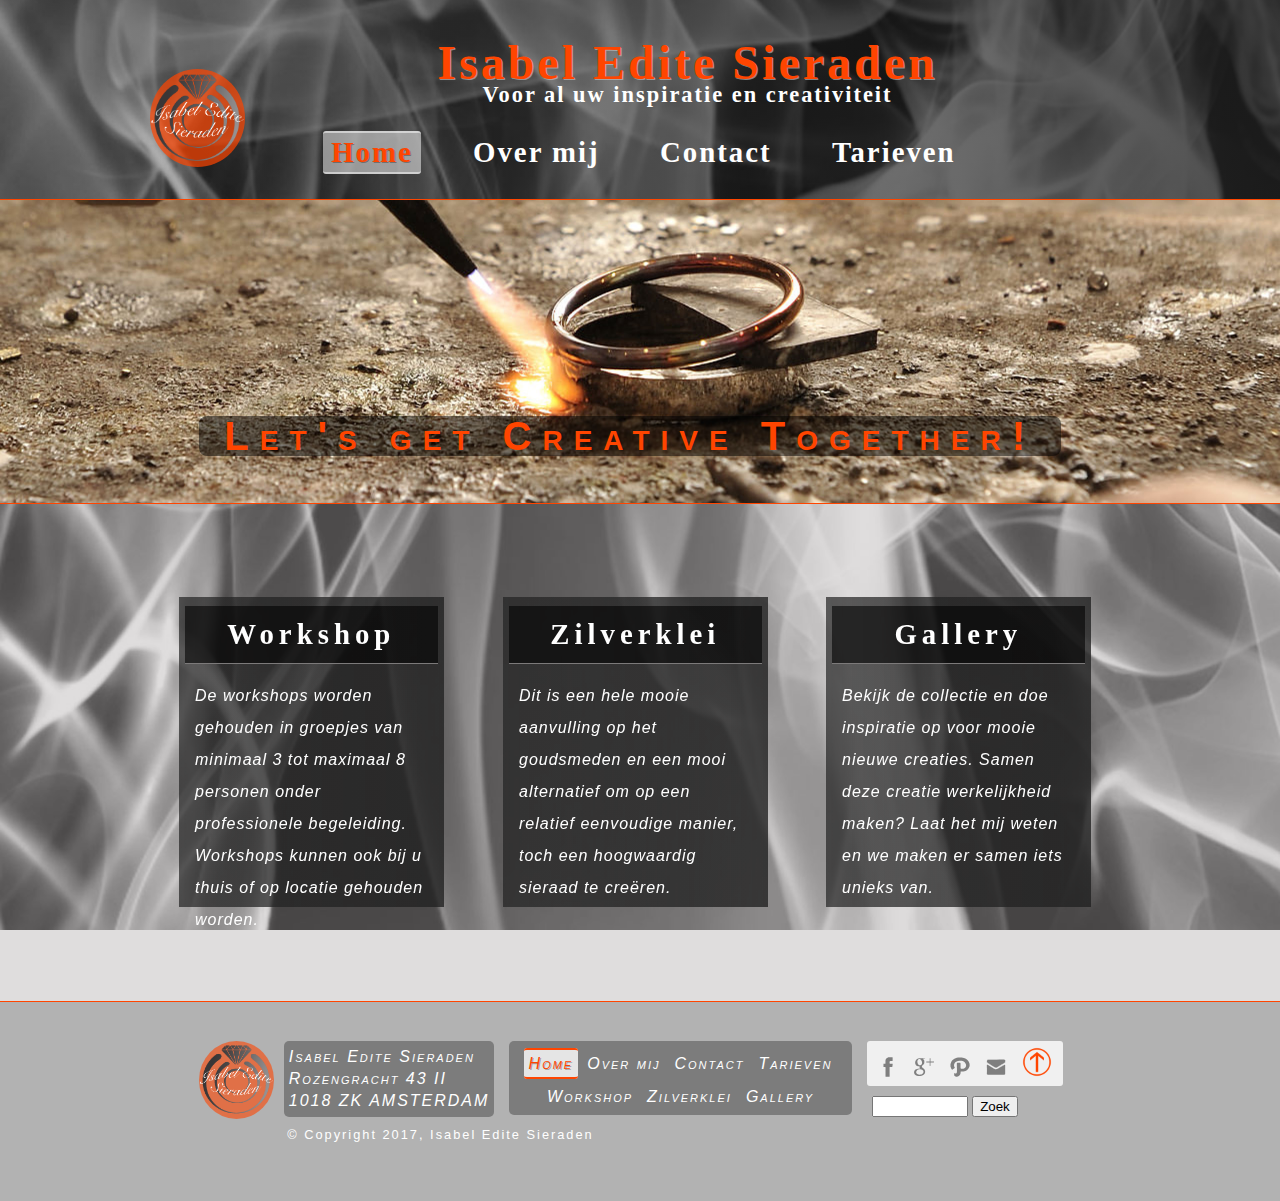
<file: wwwsecond/index.html>
<!doctype html>
<html lang="nl">
<!-- InstanceBegin template="/Templates/ies-temp.dwt" codeOutsideHTMLIsLocked="false" -->
<head>
<meta charset="UTF-8">
<!-- InstanceBeginEditable name="doctitle" -->
<title>Sieraden - Isabel Edite</title>
<!-- InstanceEndEditable -->
<link href="css/css-reset.css" rel="stylesheet" type="text/css">
<!-- CSS Reset van Eric Mayer: Dit document reset alle browser defaults -->
<link href="css/main.css" rel="stylesheet" type="text/css">
<link href="css/hover.css" rel="stylesheet" media="all">
<!-- CSS file met daarin mijn eigen vormgeving -->
<link rel="stylesheet"
  href="https://cdnjs.cloudflare.com/ajax/libs/animate.css/3.5.2/animate.min.css">
<!-- Animate css -->
<!-- InstanceBeginEditable name="head" -->
<meta name="Description" content="Op mijn website 'Isabel Edite Sieraden' vind je informatie en inspiratie voor het maken van sieraden. Samen creatief zijn en mooie tot creaties komen. Neem deel aan mijn workshop zilverklei.">
<style type="text/css">
li#home a {
	color: orangered;
	background-color: rgba(255,255,255,0.5);
	border-bottom: 2px solid rgba(255,255,255,0.5);
	border-top: 2px solid rgba(255,255,255,0.5);
	border-radius: 3px;
	text-shadow: 1px 1px rgba(0,0,0,0.3);
}
li#homeFooter a {
	color: orangered;
	background-color: rgba(255,255,255,0.8);
	border-bottom: 2px solid orangered;
	border-top: 2px solid orangered;
	border-radius: 3px;
	text-shadow: 1px 1px rgba(0,0,0,0.3);
}
</style>
<link rel="shortcut icon" type="image/x-icon" href="favicon.ico">
<!-- InstanceEndEditable -->
</head>
<body id="top">
<!-- Webpage header en navigatie. -->

<header class="mainHeader">
  <div class="container">
    <div class="logo"> <a href="index.html"><img src="images/ring-white-font.png" alt="ring logo" width="95" height="95" /></a> </div>
    <a href="index.html">
    <h1 class="animated slideInLeft">Isabel Edite Sieraden</h1>
    <p class="headAdding">Voor al uw inspiratie en creativiteit</p>
    </a>
    <nav class="navigation">
      <ul class="animated slideInLeft">
        <li id="home"><a href="index.html" >Home</a></li>
        <li id="overMij"><a href="pages/over-mij.html">Over mij</a></li>
        <li id="contact"><a href="pages/contact.html">Contact</a></li>
        <li id="tarieven"><a href="pages/tarieven.html">Tarieven</a></li>
      </ul>
    </nav>
  </div>
</header>

<!-- Webpage Main content. --><!-- InstanceBeginEditable name="EditRegionMainContent" -->
<section class="carousel">
  <div class="container">
    <div class="animated slideInRight">
      <h3>Let's get Creative Together!</h3>
    </div>
  </div>
</section>
<main class="mainContent">
  <div class="container"><a href="pages/workshop.html">
    <div class="card hvr-curl-top-left hvr-glow">
      <div class="cardHeader">
        <h2>Workshop</h2>
      </div>
      <div>
        <p>De workshops worden gehouden in groepjes van minimaal 3 tot maximaal 8 personen onder professionele begeleiding. Workshops kunnen ook bij u thuis of op locatie gehouden worden.</p>
      </div>
    </div>
    </a> <a href="pages/zilverklei.html">
    <div class="card hvr-curl-top-left hvr-glow">
      <div class="cardHeader">
        <h2>Zilverklei</h2>
      </div>
      <div>
        <p>Dit is een hele mooie aanvulling op het goudsmeden en een mooi alternatief om op een relatief eenvoudige manier, toch een hoogwaardig sieraad te creëren. </p>
      </div>
    </div>
    </a> <a href="pages/gallery.html">
    <div class="card hvr-curl-top-left hvr-glow">
      <div class="cardHeader">
        <h2>Gallery</h2>
      </div>
      <div>
        <p>Bekijk de collectie en doe inspiratie op voor mooie nieuwe creaties. Samen deze creatie werkelijkheid maken? Laat het mij weten en we maken er samen iets unieks van.</p>
      </div>
    </div>
    </a> </div>
</main>
<!-- InstanceEndEditable --><!-- Webpage footer. -->
<footer class="footer">
  <div class="container">
    <div class="leftSide"><a href="index.html" class="footerLogo"><img src="images/ring-white-font.png" alt="Isabel Edite Sieraden" width="75" height="75" ></a> </div>
    <div class="adres">
      <h3>Isabel Edite Sieraden</h3>
      <p>Rozengracht 43 II</p>
      <p>1018 ZK  AMSTERDAM</p>
    </div>
    <nav class="footerNavigation">
      <ul>
        <li id="homeFooter"><a href="index.html">Home</a></li>
        <li id="overMijFooter"><a href="pages/over-mij.html">Over mij</a></li>
        <li id="contactFooter"><a href="pages/contact.html">Contact</a></li>
        <li id="tarievenFooter"><a href="pages/tarieven.html">Tarieven</a></li>
      </ul>
      <br/>
      <ul>
        <li id="workshopFooter"><a href="pages/workshop.html">Workshop</a></li>
        <li id="zilverkleiFooter"><a href="pages/zilverklei.html">Zilverklei</a></li>
        <li id="galleryFooter"><a href="pages/gallery.html">Gallery</a></li>
      </ul>
    </nav>
    <aside class="rightSide">
      <ul class="footerIcons">
        <li><a href="https://nl-nl.facebook.com/isabeledite.sieraden.9" target="_blank"><img src="images/facebook2.svg" width="20" height="20" alt=""/></a></li>
        <li><a href="https://plus.google.com/?hl=nl" target="_blank"><img src="images/googleplus2.svg" width="20" height="20" alt=""/></a></li>
        <li><a href="http://pinterest.com" target="_blank"><img src="images/pinterest2.svg" width="20" height="20" alt=""/></a></li>
        <li><a href="https://outlook.live.com/owa/?path=/mail/inbox/rp&authRedirect=true" target="_blank"><img src="images/mail2.svg" width="20" height="20" alt=""/></a></li>
        <li><a href="#top" class="toTop"><img src="images/to-top.png" alt="" height="30" width="30"/></a></li>
      </ul>
    </aside>
    <form id="search" action="http://www.example.org/search.php ">
      <input type="search" class="search" name="search"/>
      <input type="submit" value="Zoek"/>
    </form>
    <p><small>&copy; Copyright 2017, Isabel Edite Sieraden</small></p>
  </div>
</footer>
</body>
<!-- InstanceEnd -->
</html>
</file>
<file: wwwsecond/css/main.css>
@charset "UTF-8";
* {
	/* De width en height worden berekend aan de hand van content, INCLUSIEF eventuele extra padding en border eigenschappen. */
	-webkit-box-sizing: border-box;
	-moz-box-sizing: border-box;
	box-sizing: border-box;
}
html {
	font-size: 100%; /* Font-size van het root-element opgeven, zodat we kunnen rekenen met de REM-unit. 100% komt overeen met 14 à 16 pixels */
	
	/* Backgroud fixed om de achtergrond afbeelding op zij plek re houden tijdens scrollen */
	background: url('../images/smokey-bg.jpg') no-repeat center center fixed;
	/* cover the whole page, voor meerdere browsers */
	-webkit-background-size: cover;
  	-moz-background-size: cover;
 	-o-background-size: cover;
  	background-size: cover;
	background-attachment: fixed;
}
body {
	padding: 0;
	margin: 0;
}
/******************************
		WRAPPER CONTAINER 
******************************/
.container {
	position: relative;
	margin: 0 auto;
	text-align: center;
	width: 980px;
	clear: both; /* Floatgedrag opheffen voor elementen die na .container komen. */
	overflow: hidden; /* Height collapse tegengaan van .container, indien alle 
	childs gefloat zijn. */
}

/******************************
		HEADER - NAVIGATION 
******************************/
.mainHeader {
	position: relative;
	top: 0;
	height: 200px;
	width: 100%;
	/* Gradient background voor de header navigatie, voor meerdere browsers */
	background: -webkit-linear-gradient(left, rgba(34,34,34,0.3), rgba(34,34,34,0.8)); /* For Safari 5.1 to 6.0 */
	background: -o-linear-gradient(right, rgba(34,34,34,0.3), rgba(34,34,34,0.8)); /* For Opera 11.1 to 12.0 */
	background: -moz-linear-gradient(right, rgba(34,34,34,0.3), rgba(34,34,34,0.8)); /* For Firefox 3.6 to 15 */
	background: linear-gradient(to right, rgba(34,34,34,0.3), rgba(34,34,34,0.8));
	border-bottom: 1px solid orangered; /* Orangered, mijn nieuwe lievelingskleur */
}
.mainHeader h1 {
	font-family: 'Snell Roundhand'; /* Passend sierlijk en sjiek font */
	text-align: center;
	margin-top: 4%;
	font-size: 3em;
	color: #FF4500;
	font-weight: bold;
	text-shadow: 1px 1px rgba(205,199,199,0.60);
	letter-spacing: 3px;
}
.mainHeader .container .headAdding {
	color: #FFFFFF;
	font-family: "Snell Roundhand";
	font-size: 1.4rem;
	letter-spacing: 2px;
	line-height: 1rem;
	font-weight: 600;
	margin-bottom: 2%;
}
.mainHeader a:link {
	text-decoration: none;
	
}
.logo {
	float: left;
	top: 0;
	padding-left: 0;
	margin-top: 3%;
	margin-right: 0;
	margin-left: 0;
	margin-bottom: 0;
	border-radius: 50%;
	background-color: rgba(255,69,0,0.70);
}
.navigation ul {
	margin-top: 1%;
	margin-right: 9%;
	margin-left: 0;
	margin-bottom: 1%;
	text-align: center;
	padding-bottom: 0.5em;
}
.navigation li {
	display: inline-block;
	padding-top: 0.3em;
	padding-right: 0.7em;
	padding-left: 0.7em;
	padding-bottom: 0.3em;
	font-size: 1.8rem;
	font-family: 'Snell Roundhand';
	list-style-type: none;
	letter-spacing: 2px;
	font-weight: 600;
}
.navigation li a:link, .navigation li a:visited {
	padding-top: 5px;
	padding-bottom: 5px;
	padding-left: 8px;
	padding-right: 8px;
	color: #ffffff;
	display: block;
	text-decoration: none;
}
.navigation li a:hover {
	color: orangered;
	border-bottom: 2px solid rgba(255,255,255,0.5);
	border-radius: 3px;
}
.navigation li a.active {
	color: orangered;
	background-color: rgba(255,255,255,0.5);
	border-bottom: 2px solid rgba(255,255,255,0.5);
	border-top: 2px solid rgba(255,255,255,0.5);
	border-radius: 3px;
}

/******************************
		CAROUSEL HOMEPAGE 
******************************/
.carousel {
	height: 19rem;
	width: 100%;
	margin-top: 0;
	margin-right: auto;
	margin-left: auto;
	background-image: url(../images/rings-collection.jpg);
	background-color: #f7f7f7;
	background-repeat: no-repeat;
	background-size: cover;
	background-position: 50% 55%;
	border-bottom: 1px solid orangered;
}
.carousel h3 {
	margin-top: 22%;
	font-family: "Gill Sans", "Gill Sans MT", "Myriad Pro", "DejaVu Sans Condensed", Helvetica, Arial, sans-serif;
	font-style: normal;
	font-variant: small-caps;
	font-size: 2.5rem;
	color: #FF4500;
	background-color: rgba(0,0,0,0.50);
	margin-left: 5%;
	font-weight: 600;
	letter-spacing: 11px;
	border-radius: 8px;
	width: 88%;
}

/******************************
	MAIN CONTENT HOMEPAGE
******************************/
.mainContent {
	width: 100%;
	background-color: rgba(174,169,169,0.40);
	padding-top: 5%;
	padding-bottom: 5%;
}
.mainContent .container .card {
	float: left;
	width: 27%;
	height: 310px;
	/* Achtergrond donkerder om tekst beter leesbaar te maken */
	background: -webkit-linear-gradient(left, rgba(34,34,34,0.7), rgba(34,34,34,0.8)); /* For Safari 5.1 to 6.0 */
	background: -o-linear-gradient(right, rgba(34,34,34,0.3), rgba(34,34,34,0.8)); /* For Opera 11.1 to 12.0 */
	background: -moz-linear-gradient(right, rgba(34,34,34,0.7), rgba(34,34,34,0.8)); /* For Firefox 3.6 to 15 */
	background: linear-gradient(to right, rgba(34,34,34,0.7), rgba(34,34,34,0.8));
	margin-top: 3%;
	margin-right: 3%;
	margin-left: 3%;
	margin-bottom: 3%;
	/*	-webkit-box-shadow: 6px 7px 22px 2px rgba(105,101,101,1.00);*/
/*	box-shadow: 6px 7px 22px 2px rgba(105,101,101,1.00);*/
	display: inline-block;
	text-align: center;
}
.mainContent .container .card .cardHeader {
	text-align: center;
	font-weight: bold;
	font-family: "Snell Roundhand";
	letter-spacing: 5px;
	border-bottom: 1px solid #7C7A7A;
	padding-bottom: 0.5em;
	padding-top: 0.5em;
	background-color: rgba(0,0,0,0.58);
	margin-top: 0.3em;
	margin-right: 0.2em;
	margin-left: 0.2em;
	font-size: 1.8rem;
	color: #FFFFFF;
}
.mainContent .container .card p {
	font-weight: lighter;
	font-size: 1em;
	font-family: "Gill Sans", "Gill Sans MT", "Myriad Pro", "DejaVu Sans Condensed", Helvetica, Arial, sans-serif;
	color: #FFFFFF;
	padding-top: 16px;
	padding-bottom: 16px;
	padding-left: 16px;
	padding-right: 16px;
	text-align: left;
	line-height: 2rem;
	letter-spacing: 1px;
	font-style: oblique;
}

/******************************
	OVER MIJ PAGE
******************************/
.mainContent .container .overMijText {
	width: 47%;
	height: 800px;
	margin-left: 2%;
	margin-top: 3%;
	margin-bottom: 3%;
	padding-top: 22px;
	padding-bottom: 22px;
	padding-right: 22px;
	padding-left: 22px;
	color: #FFFFFF;
	font-family: "Gill Sans", "Gill Sans MT", "Myriad Pro", "DejaVu Sans Condensed", Helvetica, Arial, sans-serif;
	font-weight: 400;
	text-align: left;
	font-size: 1.1rem;
	line-height: 25px;
	background-color: rgba(6,5,5,0.50);
	border: 1px solid #ffffff;
	-webkit-box-shadow: -6px 14px 5px 2px rgba(0,0,0,0.30);
	box-shadow: -6px 14px 5px 2px rgba(0,0,0,0.50);
	display: inline-block;
	float: left;
}
.container .overMijText h2 {
	font-family: "Gill Sans", "Gill Sans MT", "Myriad Pro", "DejaVu Sans Condensed", Helvetica, Arial, sans-serif;
	font-style: normal;
	font-weight: bold;
	font-size: 1.2rem;
	margin-bottom: 5%;
}
.container .overMijText h3 {
	font-family: "Gill Sans", "Gill Sans MT", "Myriad Pro", "DejaVu Sans Condensed", Helvetica, Arial, sans-serif;
	font-weight: 600;
	font-size: 1.1rem;
	letter-spacing: 1px;
	font-variant: normal;
	padding-bottom: 0.3rem;
}
.container .overMijText p {
	padding-bottom: 1rem;
}
.container .overMijText blockquote {
	font-family: "Gill Sans", "Gill Sans MT", "Myriad Pro", "DejaVu Sans Condensed", Helvetica, Arial, sans-serif;
	font-style: italic;
	font-size: 1.1rem;
	padding-bottom: 1.5rem;
	text-align: left;
	font-weight: 400;
}
.container .overMijText .creative {
	color: #FF4500;
	font-family: "Gill Sans", "Gill Sans MT", "Myriad Pro", "DejaVu Sans Condensed", Helvetica, Arial, sans-serif;
	font-style: normal;
	font-weight: 500;
	font-size: 1.2rem;
	letter-spacing: 1px;
}
.mainContent .container .isabelImage {
	margin-top: 3%;
	margin-bottom: 3%;
	background-repeat: no-repeat;
	display: inline-block;
	float: left;
	margin-left: 1%;
}
.mainContent .container .isabelImage img {
	border: 1px solid #ffffff;
	-webkit-box-shadow: -6px 14px 5px 2px rgba(0,0,0,0.30);
	box-shadow: -6px 14px 5px 2px rgba(0,0,0,0.50);
	height: 800px;
	width: 450px;
}

/******************************
	CONTACT PAGE
******************************/

.contact .contactText {
	padding-left: 2%;
	margin-top: 5%;
	margin-right: 0;
	margin-left: 4%;
	margin-bottom: 2%;
	text-align: left;
}
.container2 .contact .contactText h2 {
	font-family: "Gill Sans", "Gill Sans MT", "Myriad Pro", "DejaVu Sans Condensed", Helvetica, Arial, sans-serif;
	font-style: normal;
	font-weight: 600;
	line-height: 30px;
	font-size: 1.2rem;
	letter-spacing: 2px;
}
.contact h1 {
	font-family: "Gill Sans", "Gill Sans MT", "Myriad Pro", "DejaVu Sans Condensed", Helvetica, Arial, sans-serif;
	font-weight: bold;
	font-size: 1.4rem;
	line-height: 20%;
	letter-spacing: 1px;
	padding-bottom: 6%;
}

.contact .contactText p {
	font-family: "Gill Sans", "Gill Sans MT", "Myriad Pro", "DejaVu Sans Condensed", Helvetica, Arial, sans-serif;
	letter-spacing: 1px;
	line-height: 18px;
	font-size: 1rem;
	font-weight: 500;
	font-variant: normal;
	font-style: normal;
	text-indent: 3px;
}
.contactHeader {
	font-family: "Gill Sans", "Gill Sans MT", "Myriad Pro", "DejaVu Sans Condensed", Helvetica, Arial, sans-serif;
	padding: 10px;
	font-size: 1.5rem;
	margin-left: -3%;
	width: 103%;
	margin-top: 1%;
	letter-spacing: 2px;
}
#textPart {
	background-color: rgba(213,209,208,0.40);
	text-align: left;
	font-weight: lighter;
	font-family: "Gill Sans", "Gill Sans MT", "Myriad Pro", "DejaVu Sans Condensed", Helvetica, Arial, sans-serif;
	padding-top: 3%;
	padding-left: 3%;
	border: 1px solid rgba(255,255,255,0.80);
	color: #FFFFFF;
	font-size: 1rem;
	padding-bottom: 3%;
	padding-right: 3%;
}
.container2 .contact #form {
	width: 50%;
	float: left;
	margin-left: 6%;
}
#form #fieldsetB #date , #form #fieldsetB #datum{
	margin-left: 4%;
	margin-top: 3%;
	font-family: "Gill Sans", "Gill Sans MT", "Myriad Pro", "DejaVu Sans Condensed", Helvetica, Arial, sans-serif;
	font-variant: normal;
	font-weight: 500;
	font-size: 1rem;
	letter-spacing: 1px;
}
.contact #form #fieldsetA {
	height: 180px;
	border: thin solid rgba(255,69,0,1.00);
	margin-bottom: 5%;
	margin-top: 0%;
}
#form #fieldsetA #naam2, #form #fieldsetA #name2, #form #fieldsetA #email2, #form #fieldsetA #mail2, #form #fieldsetA #phone, #form #fieldsetA #phoneNumber {
	margin-left: 13px;
	margin-bottom: 8px;
	font-family: "Gill Sans", "Gill Sans MT", "Myriad Pro", "DejaVu Sans Condensed", Helvetica, Arial, sans-serif;
	font-style: normal;
	font-weight: 500;
	font-size: 1rem;
	letter-spacing: 1px;
	margin-top: 2%;
	height: 27px;
}
#form #fieldsetA #naam2, #form #fieldsetA #mail2 {
	margin-left: 10%;
	height: 27px;
}
#form #fieldsetA #naam2, #form #fieldsetA #mail2, #form #fieldsetA #mail2 {
}
.contact #form #fieldsetB {
	height: 76px;
	border: thin solid rgba(255,69,0,1.00);
	margin-bottom: 5%;
}
#form #fieldsetC #opmerking2 {
	width: 90%;
	height: 128px;
	margin-left: 15px;
	margin-top: 5px;
	padding-top: 8px;
	padding-right: 8px;
	padding-left: 8px;
	padding-bottom: 8px;
	margin-bottom: 0px;
	font-family: "Gill Sans", "Gill Sans MT", "Myriad Pro", "DejaVu Sans Condensed", Helvetica, Arial, sans-serif;
	font-style: normal;
	font-variant: normal;
	font-weight: 400;
	font-size: 1rem;
	letter-spacing: 1px;
}
#form legend {
	padding: 5px;
	font-family: "Gill Sans", "Gill Sans MT", "Myriad Pro", "DejaVu Sans Condensed", Helvetica, Arial, sans-serif;
	font-size: 1rem;
	font-weight: 600;
}
.contact #form #fieldsetC {
	height: 174px;
	border: thin solid rgba(255,69,0,1.00);
}
.contact #form #textPart {
	margin-left: 15%;
	width: 120%;
}
form #versturen1 {
	width: 100%;
	margin-left: 0%;
	height: 40px;
	font-size: 1rem;
	font-family: "Gill Sans", "Gill Sans MT", "Myriad Pro", "DejaVu Sans Condensed", Helvetica, Arial, sans-serif;
	font-style: normal;
	font-variant: small-caps;
	font-weight: 600;
	background-color: #5FCF80;  /* call to action */
	margin-top: 2%;
	text-indent: 0px;
	border-radius: 2px;
	letter-spacing: 2px;
	border: thin solid #5FCF80;
	color: #FF4500;
}
form .verplicht {
	padding-top: 11px;
	font-family: "Gill Sans", "Gill Sans MT", "Myriad Pro", "DejaVu Sans Condensed", Helvetica, Arial, sans-serif;
	font-style: italic;
	font-weight: 300;
	font-size: 0.9rem;
	letter-spacing: 1px;
}
.container2 .contact .contactInfo {
	float: right;
	text-align: left;
	width: 25%;
	margin-top: 8%;
	margin-right: 10%;
}
.container2 .contact .contactInfo ul {
	font-family: "Gill Sans", "Gill Sans MT", "Myriad Pro", "DejaVu Sans Condensed", Helvetica, Arial, sans-serif;
	font-variant: small-caps;
	font-weight: lighter;
	margin-bottom: 54px;
}
.contactInfo .gegevens li {
	font-family: "Gill Sans", "Gill Sans MT", "Myriad Pro", "DejaVu Sans Condensed", Helvetica, Arial, sans-serif;
	font-style: oblique;
	font-variant: small-caps;
	font-weight: 500;
	font-size: 1rem;
	line-height: 22px;
	background-color: rgba(0,0,0,0.30);
	width: 121%;
	padding-top: 10px;
	padding-left: 10px;
	height: 39px;
	letter-spacing: 1px;
}
.contact .contactInfo .icons {
	background-color: rgba(6,5,5,0.50);
	width: 122%;
	padding-top: 9px;
	height: 40px;
	border-radius: 2px;
	margin-top: -10px;
}
.contact .contactInfo .icons li {
	display: inline-block;
	padding-left: 9px;
	margin-left: 6%;
}

/******************************
	TARIEVEN PAGE
******************************/
.container2 {
	position: relative;
	margin-right: auto;
	margin-left: auto;
	width: 750px;
	clear: both;
	overflow: hidden;
	color: #ffffff;
	background-color: rgba(6,5,5,0.50);
	height: auto;
}
.container2 .tarieven h2    {
	font-family: "Gill Sans", "Gill Sans MT", "Myriad Pro", "DejaVu Sans Condensed", Helvetica, Arial, sans-serif;
	color: #FFFFFF;
	font-size: 1.2rem;
	font-weight: bold;
	margin-top: 4%;
	margin-bottom: 2%;
	text-align: center;
}
.container2 .tarieven h2    {
	font-family: "Gill Sans", "Gill Sans MT", "Myriad Pro", "DejaVu Sans Condensed", Helvetica, Arial, sans-serif;
	color: #FFFFFF;
	font-size: 1.2rem;
	font-weight: 600;
	margin-top: 4%;
	margin-bottom: 2%;
	text-align: left;
	text-indent: 10%;
}
.container2 .tarieven h3    {
	font-family: "Gill Sans", "Gill Sans MT", "Myriad Pro", "DejaVu Sans Condensed", Helvetica, Arial, sans-serif;
	color: #FFFFFF;
	font-size: 1.2rem;
	font-weight: 400;
	margin-top: 4%;
	margin-bottom: 2%;
	text-align: left;
	padding-left: 10%;
	padding-right: 10%;
	line-height: 1.5rem;
	font-style: italic;
}
.container2 .tarieven p {
	font-family: "Gill Sans", "Gill Sans MT", "Myriad Pro", "DejaVu Sans Condensed", Helvetica, Arial, sans-serif;
	line-height: 1.5rem;
	text-align: left;
	font-weight: 400;
	font-size: 1.1rem;
	padding-left: 10%;
	padding-right: 10%;
	letter-spacing: 1px;
}
.container2 .tarieven ul {
	text-align: left;
	padding-left: 10%;
	padding-right: 10%;
	list-style-type: circle;
	font-family: "Gill Sans", "Gill Sans MT", "Myriad Pro", "DejaVu Sans Condensed", Helvetica, Arial, sans-serif;
	font-style: normal;
	font-weight: 400;
	font-size: 1.1rem;
	line-height: 1.5rem;
	text-indent: 3px;
	list-style-position: inside;
	padding-top: 2%;
}
.container2 .tarieven .pWrap {
	padding-left: 2%;
}
.container2 .line.top1  {
	border-top: 1px solid #FF4500;
	margin-top: 1%;
	margin-bottom: 2%;
	width: 79%;
	margin-left: 9%;
}


/*************************
	DUMMY PAGE
************************/
.dummy {					/*t.b.v. antwoord bij drukken op verzend button */
	text-align: center;
	color: #FF4500;
	font-size: 2rem;
	margin-top: 30%;
	font-family: "Snell Roundhand";
	font-weight: 700;
	letter-spacing: 2pt;
	background-color: rgba(255,255,255,0.60);
	height: 60px;
	padding-top: 16px;
	border-top-left-radius: 8px;
	border-top-right-radius: 8px;
	text-shadow: 1px 1px rgba(0,0,0,0.30);
}
main .container2 .dummy1  {
	font-size: 2rem;
	font-family: "Snell Roundhand";
	font-weight: 700;
	letter-spacing: 2px;
	color: rgba(255,69,0,1.00);
	background-color: rgba(255,255,255,0.60);
	margin-bottom: 28%;
	height: 50px;
	text-align: center;
	border-bottom-left-radius: 8px;
	border-bottom-right-radius: 8px;
	text-shadow: 1px 1px rgba(0,0,0,0.30);
}

/******************************
	WORKSHOP PAGE
******************************/
.container2 .certified .terug {
	float: left;
	color: #FFFFFF;
	text-decoration: none;
	font-family: "Gill Sans", "Gill Sans MT", "Myriad Pro", "DejaVu Sans Condensed", Helvetica, Arial, sans-serif;
	font-weight: lighter;
	font-size: 1rem;
	margin-left: 8%;
	margin-top: -2%;
}
.container2 .certified.workshop h2 {
	font-family: "Gill Sans", "Gill Sans MT", "Myriad Pro", "DejaVu Sans Condensed", Helvetica, Arial, sans-serif;
	font-weight: bold;
	font-size: 1.2rem;
	text-align: center;
	padding-bottom: 2%;
	margin-top: 4%;
	margin-bottom: 0%;
}
.container2 .certified.workshop p {
	text-align: left;
	padding-left: 10%;
	padding-right: 10%;
	line-height: 1.5rem;
	font-weight: 400;
	font-family: "Gill Sans", "Gill Sans MT", "Myriad Pro", "DejaVu Sans Condensed", Helvetica, Arial, sans-serif;
	font-size: 1.1rem;
	font-variant: normal;
	letter-spacing: 1px;
}
.container2 .line.top  {
	border-top: 1px solid #FF4500;
	margin-top: 1%;
	margin-bottom: 6%;
	width: 79%;
	margin-left: 9%;
}
.container2 .line.middle  {
	border-top: 1px solid #FF4500;
	margin-top: 6%;
	margin-bottom: 6%;
	width: 79%;
	margin-left: 9%;
}
.container2 .line.bottom  {
	border-top: 1px solid #FF4500;
	margin-top: 6%;
	margin-bottom: 6%;
	width: 79%;
	margin-left: 9%;
}

.container2 .certified .certifiedImage {
	padding: 0.5em 0.5em;
	float: right;
	margin-right: 2.5%;
}
/******************************
	ZILVERKLEI PAGE
******************************/
.container2 .zilverklei h2 {
	font-family: "Gill Sans", "Gill Sans MT", "Myriad Pro", "DejaVu Sans Condensed", Helvetica, Arial, sans-serif;
	color: #FFFFFF;
	font-size: 1.2rem;
	font-weight: bold;
	margin-top: 4%;
	margin-bottom: 2%;
	text-align: center;
}
.container2 .zilverklei p {
	font-family: "Gill Sans", "Gill Sans MT", "Myriad Pro", "DejaVu Sans Condensed", Helvetica, Arial, sans-serif;
	text-align: left;
	line-height: 1.5rem;
	font-weight: 400;
	padding-left: 10%;
	padding-right: 10%;
	font-variant: normal;
	font-size: 1.1rem;
	letter-spacing: 1px;
}
.container2 .zilverklei ul {
	float: none;
	text-align: left;
	padding-left: 10%;
	padding-right: 10%;
	list-style-type: circle;
	list-style-position: inside;
	padding-top: 1%;
	padding-bottom: 1%;
	font-family: "Gill Sans", "Gill Sans MT", "Myriad Pro", "DejaVu Sans Condensed", Helvetica, Arial, sans-serif;
	font-weight: 400;
	font-size: 1.1rem;
	line-height: 1.5rem;
	letter-spacing: 1px;
	font-variant: normal;
}
.container2 .zilverklei .bottom {
	margin-bottom: 5%;	
}

/*********************
	GALLERY PAGE
********************/
#gallery {
	margin-top: -13px;
	margin-right: auto;
	margin-left: 8%;
	padding-top: 0px;
	padding-right: 0px;
	padding-left: 0px;
	padding-bottom: 0px;
	list-style: none;
}
.container2 .galleryHeader h2 {
	font-family: "Gill Sans", "Gill Sans MT", "Myriad Pro", "DejaVu Sans Condensed", Helvetica, Arial, sans-serif;
	font-weight: bold;
	font-size: 1.2rem;
	text-align: center;
	margin-top: 4%;
	margin-bottom: 2%;
}
#gallery li {
	float: left;
	width: 26%;
	background-color: rgba(23,22,22,0.30);
	margin-top: 2%;
	margin-right: 2%;
	margin-left: 2%;
	margin-bottom: 2%;
	color: #bdc3c7;
	border: thin solid #FFFFFF;
}
#gallery li img {
	width: 120px;
	;
	height: 120px;
	padding-left: 15px;
	padding-right: 0px;
	margin-left: 10%;
	margin-top: 16%;
}
#gallery li a {
	text-decoration: none;
}
#gallery li a p {
	margin: 0;
	padding-top: 10%;
	padding-right: 10%;
	padding-left: 10%;
	padding-bottom: 10%;
	font-size: 1em;
	color: #FFFFFF;
	font-family: "Gill Sans", "Gill Sans MT", "Myriad Pro", "DejaVu Sans Condensed", Helvetica, Arial, sans-serif;
	font-weight: 800;
	text-align: center;
	font-style: oblique;
	letter-spacing: 3px;
	line-height: 9px;
}
.container2 #gallery .upSide   {
	margin-top: 10%;
}
#gallery .downSide   {
	margin-bottom: 10%;
}

/********************************
	(GALLERY) KETTINGEN PAGE
*******************************/
.kettingen .container2 {
	height: 700px;
}
.kettingen .container2 figure {
	border: thin solid #FFFFFF;
	margin-top: 4%;
	margin-left: 5%;
	margin-bottom: 1%;
	width: 27%;
	height: 39%;
	float: left;
}
.kettingen .container2 h2 {
	font-family: "Gill Sans", "Gill Sans MT", "Myriad Pro", "DejaVu Sans Condensed", Helvetica, Arial, sans-serif;
	font-weight: bold;
	font-size: 1.2rem;
	text-align: center;
	margin-top: 4%;
	margin-bottom: 2%;
}
.kettingen .container2 img {
}
.container2 .terug {
	float: left;
	margin-top: -3%;
	color: #FFFFFF;
	text-decoration: none;
	font-family: "Gill Sans", "Gill Sans MT", "Myriad Pro", "DejaVu Sans Condensed", Helvetica, Arial, sans-serif;
	font-weight: lighter;
	font-size: 1rem;
	margin-left: 8%;
}
.kettingen .container2 figure figcaption {
	text-align: center;
	padding: 4%;
	font-family: Gotham, "Helvetica Neue", Helvetica, Arial, sans-serif;
	font-weight: lighter;
	letter-spacing: 0.1rem;
}
.kettingen .kettingSelectie figure a {
	text-decoration: none;
	color: #ffffff;
	
}
.kettingen .kettingSelectie .enlarge:hover {
	transform:scale(1.3, 1.3);
	transform-origin: initial;
}

/******************************
		FOOTER 
******************************/
.footer {
	width: 100%;
	height: 200px;
	background-color: rgba(0,0,0,0.30);
	border-top: 1px solid #FF4500;
}
footer .toTop {
	display: block;
	padding-right: 0;
	padding-left: 0;
	margin-top: 0rem;
}
.leftSide {    /* logo */
	display: inline-block;
	float: left;
	margin-top: 4%;
	margin-right: 1%;
	margin-left: 5%;
	margin-bottom: 0;
	border-radius: 50%;
	background-color: rgba(255,69,0,0.60);
}
.footer .container .adres {
	color: #FFFFFF;
	margin-top: 4%;
	margin-left: 0%;
	float: left;
	text-align: left;
	line-height: 22px;
	margin-right: 0%;
	background-color: rgba(0,0,0,0.3);
	border-radius: 5px;
	font-weight: 500;
	font-family: "Gill Sans", "Gill Sans MT", "Myriad Pro", "DejaVu Sans Condensed", Helvetica, Arial, sans-serif;
	font-style: oblique;
	font-variant: small-caps;
	font-size: 1rem;
	padding: 5px;
	letter-spacing: 2px;
}
.footerNavigation {
	float: left;
	background: rgba(0,0,0,0.3);
	margin-top: 4%;
	margin-right: 1.5%;
	margin-left: 1.5%;
	border-radius: 5px;
	padding-top: 14px;
	padding-right: 14px;
	padding-left: 14px;
	padding-bottom: 14px;
	width: 35%;
	height: 74px;
}
.footerNavigation li {
	display: inline;
	font-family: "Gill Sans", "Gill Sans MT", "Myriad Pro", "DejaVu Sans Condensed", Helvetica, Arial, sans-serif;
	font-weight: 500;
	font-size: 1rem;
	font-style: oblique;
	font-variant: small-caps;
	letter-spacing: 2px;
	white-space: normal;
	padding-top: 5px;
	padding-bottom: 5px;
	line-height: 17px;
}
.footerNavigation li a:link, .footerNavigation li a:visited {
	color: #ffffff;
	text-decoration: none;
	padding: 5px
}
.footerNavigation li a:hover {
	color: orangered;
	border-bottom: 2px solid rgba(255,255,255,0.5);
	border-radius: 3px;
}
.footerNavigation li a.active {
	color: orangered;
	background-color: rgba(255,255,255,0.8);
	border-bottom: 2px solid orangered;
	border-top: 2px solid orangered;
	border-radius: 3px;
}
footer .rightSide .footerIcons {
	float: left;
	margin-top: 4%;
	margin-left: 0;
	margin-bottom: 0;
	background-color: rgba(255,255,255,0.8);
	border-radius: 3px;
	width: 20%;
}
footer .rightSide .footerIcons li {
	display: inline-block;
	padding: 6px;

}
footer #search {
	margin-right: 6%;
	float: left;
	width: 16%;
	margin-top: 1%;
	height: 21px;
}
footer .search {
	width: 61%;
}
footer p small {
	float: left;
	clear: left;
	color: #ffffff;
	margin-left: 14%;
	font-family: "Gill Sans", "Gill Sans MT", "Myriad Pro", "DejaVu Sans Condensed", Helvetica, Arial, sans-serif;
	font-size: 0.8rem;
	font-weight: lighter;
	letter-spacing: 2px;
	line-height: 2rem;
}
</file>
